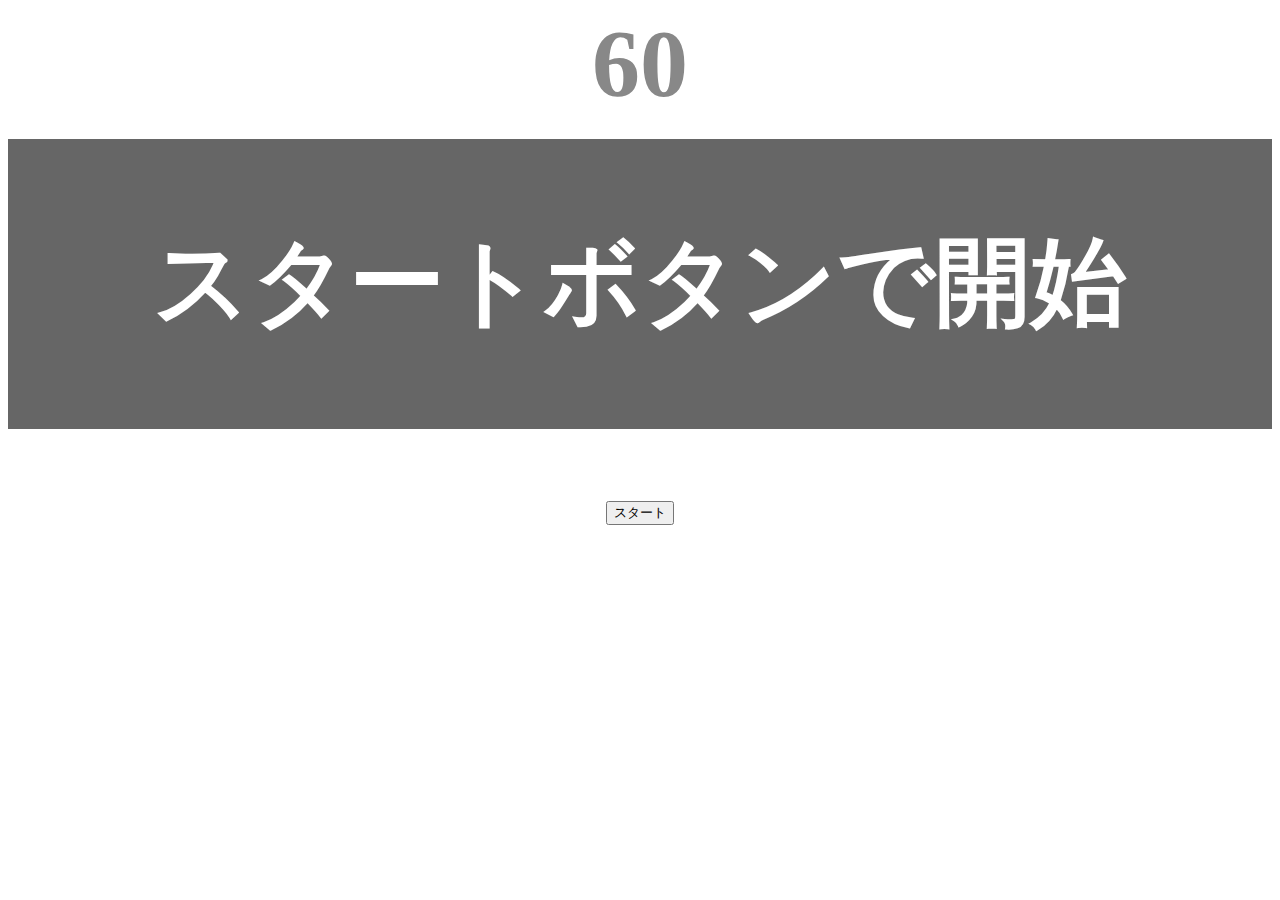
<file: kadai_tutorial_output/index.html>
<!DOCTYPE html>
 <html lang="ja">
 <head>
   <title>タイピングゲーム</title>
   <meta charset="UTF-8">
   <meta name="description" content="【JavaScript応用編】簡易的なタイピングゲームです。">
   <meta name="viewport" content="width=device-width, initial-scale=1.0">
   <link rel="stylesheet" href="style.css">
 </head>
 <body>
  <p id="count" class="count">60</p>
   <div id="wrap" class="wrap">
    <span id="typed" class="typed"></span><span id="untyped"></span>
   </div>
   <button id="start">スタート</button>
   <script type="text/javascript" src="main.js"></script>
 </body>
 </html>
</file>
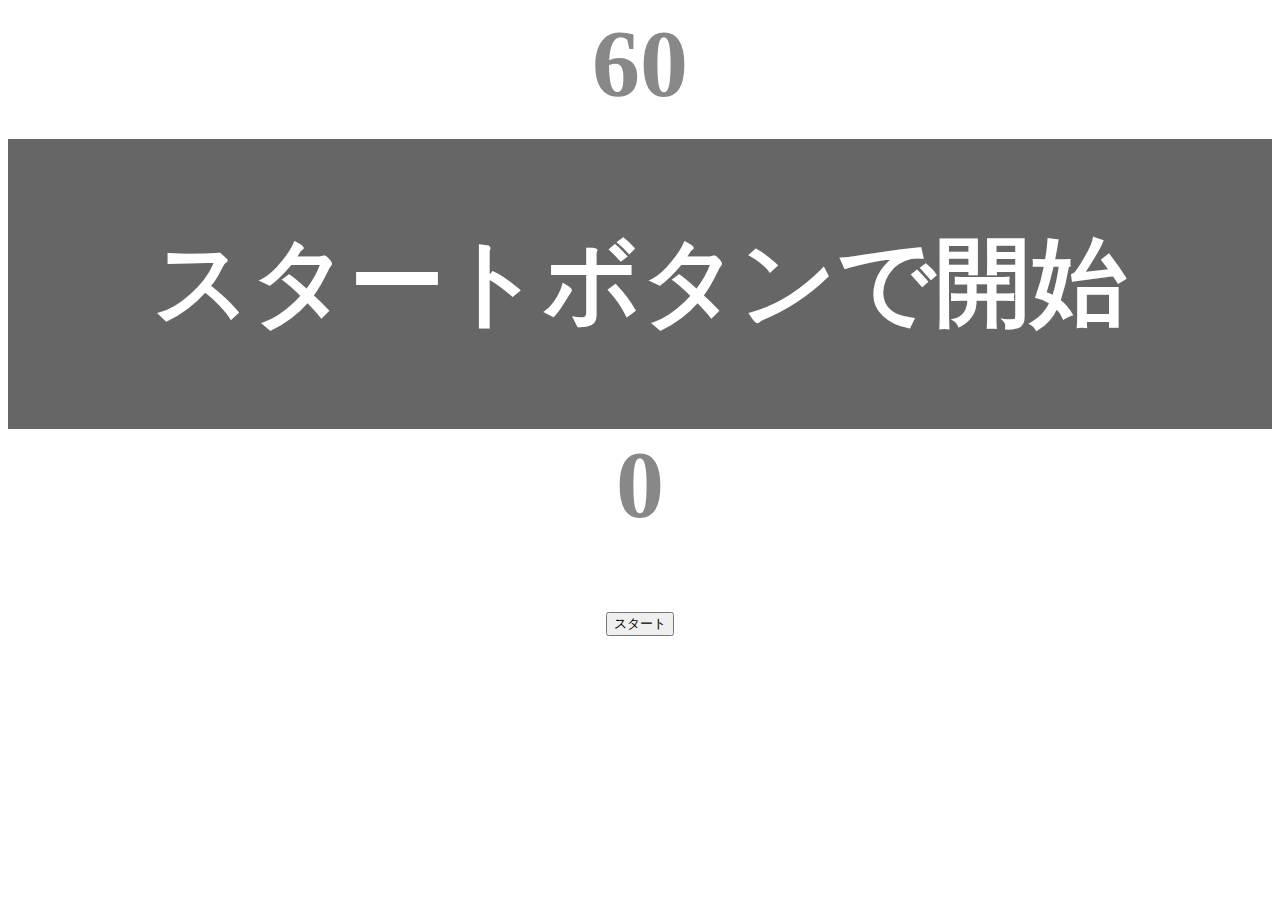
<file: katai_001/index.html>
<!DOCTYPE html>
 <html lang="ja">
 <head>
   <title>タイピングゲーム</title>
   <meta charset="UTF-8">
   <meta name="description" content="【JavaScript応用編】簡易的なタイピングゲームです。">
   <meta name="viewport" content="width=device-width, initial-scale=1.0">
   <link rel="stylesheet" href="style.css">
 </head>
 <body>
  <p id="count" class="count">60</p>
   <div id="wrap" class="wrap">
    <span id="typed" class="typed"></span><span id="untyped"></span>
   </div>
   <p id="typecount" class="typecount">0</p>
   <button id="start">スタート</button>
   <script type="text/javascript" src="main.js"></script>
 </body>
 </html>
</file>
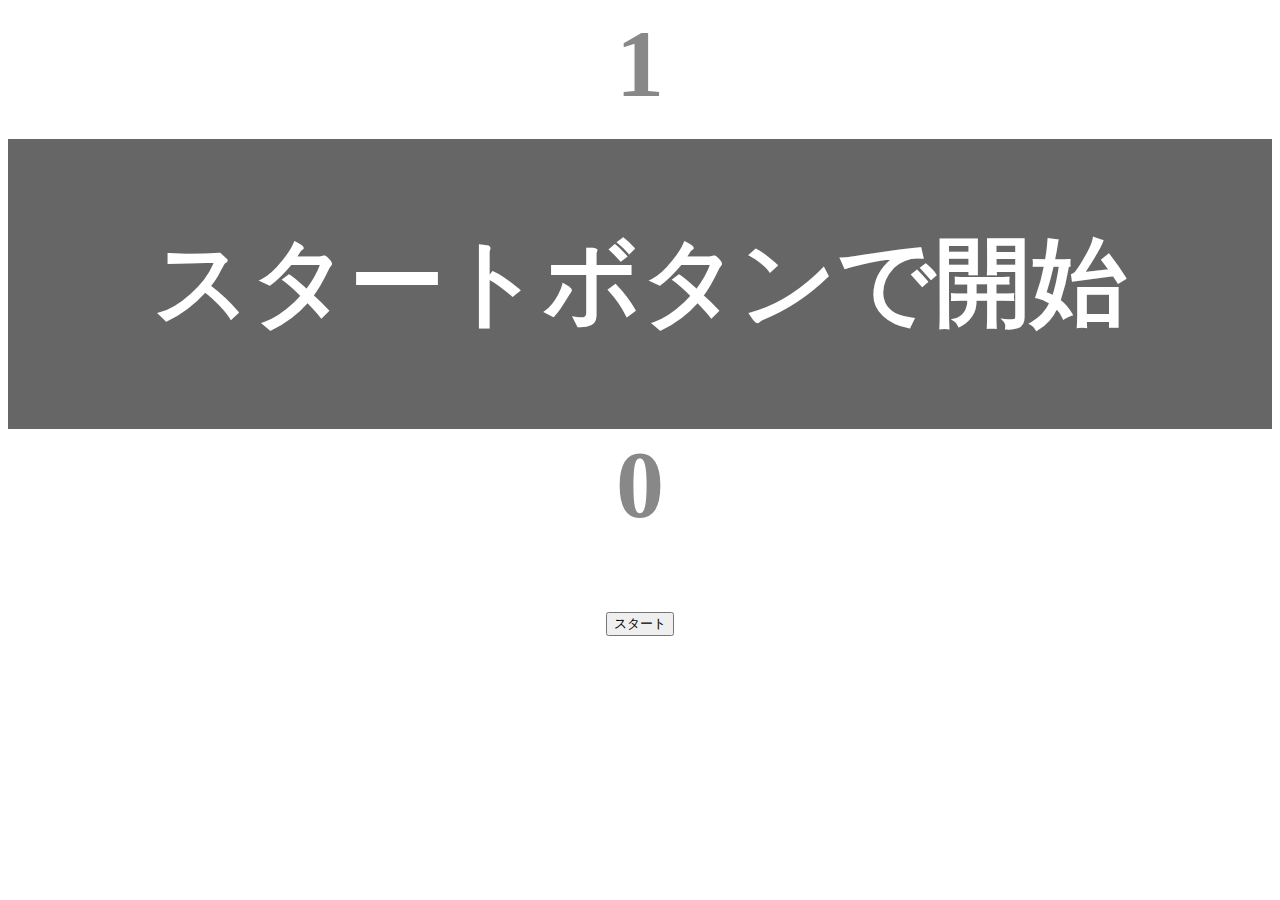
<file: katai_002/index.html>
<!DOCTYPE html>
 <html lang="ja">
 <head>
   <title>タイピングゲーム</title>
   <meta charset="UTF-8">
   <meta name="description" content="【JavaScript応用編】簡易的なタイピングゲームです。">
   <meta name="viewport" content="width=device-width, initial-scale=1.0">
   <link rel="stylesheet" href="style.css">
 </head>
 <body>
  <p id="count" class="count">1</p>
   <div id="wrap" class="wrap">
    <span id="typed" class="typed"></span><span id="untyped"></span>
   </div>
   <p id="typecount" class="typecount">0</p>
   <button id="start">スタート</button>
   <script type="text/javascript" src="main.js"></script>
 </body>
 </html>
</file>
<file: kadai_tutorial_output/style.css>
/* タイピングゲーム全体 */
body {
  font-size: 6em; 
  text-align: center;
}

/* ゲームの残り秒数が表示されるタイマーの領域 */
.count {
  margin: 0;
  font-weight: bold;
  color: #888;
}

/* テキストが表示される領域 */
.wrap {
  margin-top: 20px;
  padding: 80px 40px;
  background-color: #666;
  font-weight: bold;
  color: #fff;
}

/* 正しくタイプされた場合のテキスト */
.typed {
  color: lightgreen;
}

/* ミスタイプの場合の背景 */
.mistyped {
  background-color: red;
}
</file>
<file: katai_001/style.css>
/* タイピングゲーム全体 */
body {
  font-size: 6em; 
  text-align: center;
}

/* ゲームの残り秒数が表示されるタイマーの領域 */
.count {
  margin: 0;
  font-weight: bold;
  color: #888;
}

.typecount {
  margin: 0;
  font-weight: bold;
  color: #888;
}

/* テキストが表示される領域 */
.wrap {
  margin-top: 20px;
  padding: 80px 40px;
  background-color: #666;
  font-weight: bold;
  color: #fff;
}

/* 正しくタイプされた場合のテキスト */
.typed {
  color: lightgreen;
}

/* ミスタイプの場合の背景 */
.mistyped {
  background-color: red;
}
</file>
<file: katai_002/style.css>
/* タイピングゲーム全体 */
body {
  font-size: 6em; 
  text-align: center;
}

/* ゲームの残り秒数が表示されるタイマーの領域 */
.count {
  margin: 0;
  font-weight: bold;
  color: #888;
}

.typecount {
  margin: 0;
  font-weight: bold;
  color: #888;
}

/* テキストが表示される領域 */
.wrap {
  margin-top: 20px;
  padding: 80px 40px;
  background-color: #666;
  font-weight: bold;
  color: #fff;
}

/* 正しくタイプされた場合のテキスト */
.typed {
  color: lightgreen;
}

/* ミスタイプの場合の背景 */
.mistyped {
  background-color: red;
}
</file>
